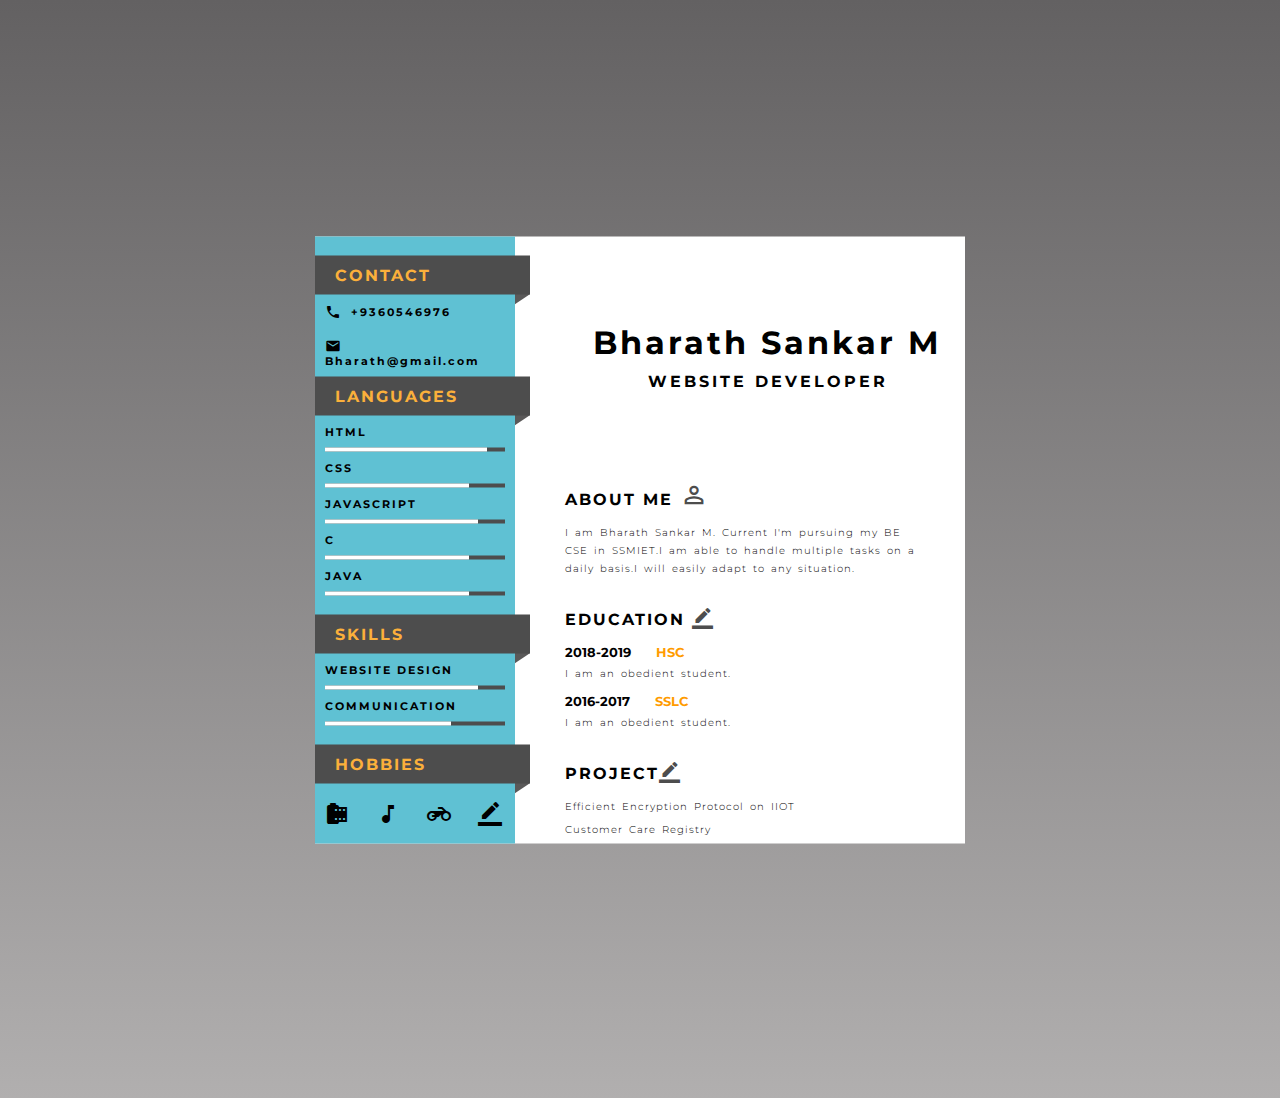
<file: Assignment/Bharath Sankar/Assignment 1/Assignment 1.html>
<!DOCTYPE html>
<html>
<head>
  <title></title>
  <meta name="viewport" content="width=device-width, initial-scale=1.0">
  <link rel="stylesheet" type="text/css" href="style.css">
  <link href="https://fonts.googleapis.com/icon?family=Material+Icons" rel="stylesheet">

</head>
<body>

<div class="main">
  <div class="left">
    <br>

    <div class="box-1">
      <div class="heading">
        <p>CONTACT</p>
      </div>
      <p class="p1"><i class="material-icons icons1">call</i>+9360546976</p>
      <p class="p1"><i class="material-icons icons1">email</i>Bharath@gmail.com</p>
    </div>

    <div class="box-1">
      <div class="heading">
        <p>LANGUAGES</p>
      </div>

      <p class="p1">HTML
      <div class="skill-container">
        <div class="skill html"></div>
      </div>
      </p>

      <p class="p1">CSS
      <div class="skill-container">
        <div class="skill css"></div>
      </div>
      </p>

      <p class="p1">JAVASCRIPT
      <div class="skill-container">
        <div class="skill js"></div>
      </div>
      </p>

      <p class="p1">C
      <div class="skill-container">
        <div class="skill c"></div>
      </div>
    </p>
      <p class="p1">JAVA
        <div class="skill-container">
          <div class="skill java"></div>
        </div>
        </p>
    </div>
    <br>

    <div class="box-1">
      <div class="heading">
        <p>SKILLS</p>
      </div>

      <p class="p1">WEBSITE DESIGN
      <div class="skill-container">
        <div class="skill web"></div>
      </div>
      </p>

      <p class="p1">COMMUNICATION
      <div class="skill-container">
        <div class="skill com"></div>
      </div>
      </p>

      
    </div>
    <br>
    <div class="box-1">
      <div class="heading">
        <p>HOBBIES</p>
      </div>

      <div class="h-div">
        <i class="material-icons icons2">camera_roll</i>
        <i class="material-icons icons2">music_note</i>
        <i class="material-icons icons2">motorcycle</i>
        <i class="material-icons icons2">border_color</i>
      </div>
      
    </div>

  </div>


  <div class="right">
    <div class="name-div">
      <h1>Bharath Sankar M</h1>
      <p>WEBSITE DEVELOPER</p>
    </div>

    <div class="box-2">
      <h2>ABOUT ME <i class="material-icons icons3" style="font-size: 28px!important; ">perm_identity</i></h2>
      <p class="p2">
            I am Bharath Sankar M. Current I'm pursuing my BE CSE in SSMIET.I am able to handle multiple tasks on a daily basis.I will easily adapt to any situation.
    </div>



    <div class="box-2">
      <h2>EDUCATION <i class="material-icons icons3" >border_color</i></h2>
      <p class="p3">2018-2019 <span>HSC</span></p>
      <p class="p2">
        I am an obedient student.
      </p>
      <p class="p3">2016-2017 <span>SSLC </span></p>
      <p class="p2">
        I am an obedient student.
        

      
    </div>

    
  

    <div class="box-2">
      <h2>PROJECT<i class="material-icons icons3" >border_color</i></h2>
             <p  class="p2" >Efficient Encryption Protocol on IIOT</p>   
             <p  class="p2">Customer Care Registry</p>
</div>


    
  </div>
</div>




</body>
</html
</file>
<file: Assignment/Bharath Sankar/Assignment 1/style.css>
@import url('https://fonts.googleapis.com/css2?family=Montserrat&display=swap');
body{
  background-image: linear-gradient(#636162, #b1afaf);
  height: 122vh;
  font-weight: bold;
  letter-spacing: 2px;
}
*{
  margin: 0px; padding: 0px; font-family: 'Montserrat', sans-serif;
}
.main{
  background-color: white;
  height: auto;
  width: 650px;
  position: absolute;
  transform: translate(-50%, -50%);
  left: 50%;
  top: 60%;
}
.left{
  background-color: #5fc1d3;
  width: 200px;
  height: 100%;
  float: left;
}
.right{
  width: 450px;
  float: left;
}

.box-1{
  position: relative;
}
.heading{
  background-color: #4d4d4d;
  padding: 10px;
  color: #fbb03b;
  text-align: left;
  padding-left: 20px;
  margin-right: -15px;
}
.heading::after{
  content: '';
  position: absolute;
  width: 21px;
  height: 18px;
  background-color: #5a5959;
  left: 191px;
  top: 26px;
  transform:rotate(56deg);
  z-index: -1;
}
.p1{
  padding: 9px 10px;
  font-size: 11px;
}
.icons1{
  font-size: 16px!important;
  padding-right: 10px!important;
  vertical-align: sub;
}
.skill-container{
  width: 90%;
  background-color: #4d4d4d;
  margin: 0px 10px;
}
.skill{
  text-align: right;
  padding-top: 2px;
  padding-bottom: 2px;
  color: white;
}
.html{
  width: 90%;
  background-color: white;
}
.css{
  width: 80%;
  background-color: white;
}
.js{
  width: 85%;
  background-color: white;
}
.c{
  width: 80%;
  background-color: white;
}
.java{
  width: 80%;
  background-color: white;
}
.web {
  width: 85%;
  background-color: white;
}
.com{
  width: 70%;
  background-color: white;
}
.icons2{
  padding: 18px 10px;
}
.name-div{
  padding: 86px 0px 60px 55px;
  text-align: center;
  letter-spacing: 3px;
}
.name-div h1{
  margin-bottom: 10px;
}
.box-2{
  padding: 0px 50px;
  margin-top: 30px;
}
.p2{
  font-size: 10px;
  font-weight: 300;
  letter-spacing: 1px;
  word-spacing: 2px;
  line-height: 18px;
  margin-top: 5px;
}
h2{
  font-size: 16px;
  margin-bottom: 15px;
}
.icons3{
  vertical-align: bottom;
  font-size: 21px!important;
  color: #4d4d4d;
}
.p3{
  font-size: 13px;
  word-spacing: 1px;
  letter-spacing: 0px;
  margin-top: 10px;
}
.p3 span{
  color: #ff9b00; padding-left: 20px;
}
</file>
